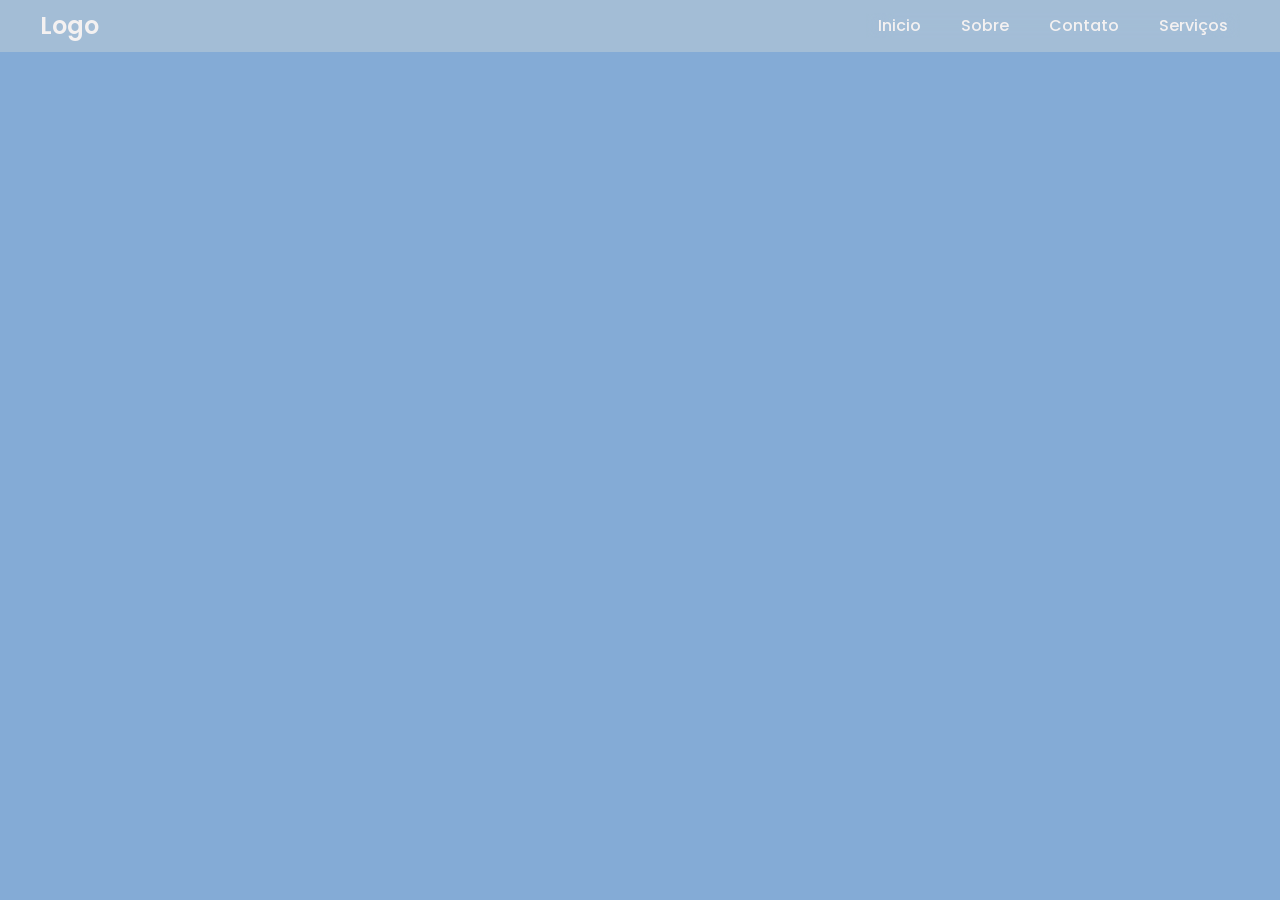
<file: index.html>
<!DOCTYPE html>
<html lang="pt-br">

<head>
    <meta charset="UTF-8">
    <meta name="viewport" content="width=device-width, initial-scale=1.0">
    <title>Explorando o DOM</title>

    <link rel="preconnect" href="https://fonts.googleapis.com">
    <link rel="preconnect" href="https://fonts.gstatic.com" crossorigin>
    <link
        href="https://fonts.googleapis.com/css2?family=Poppins:ital,wght@0,100;0,200;0,300;0,400;0,500;0,600;0,700;0,800;0,900;1,100;1,200;1,300;1,400;1,500;1,600;1,700;1,800;1,900&display=swap"
        rel="stylesheet">

    <link rel="stylesheet" href="style.css">

</head>

<body>
    <header class="header">
        <nav aria-label="Navegação principal">
            <a href="index.html" class="logo"> Logo </a>

            <button type="button" class="menu-toggle" id="menu-toggle" aria-label="Abrir menu" aria-expanded="false"
                aria-controls="menu">

                <svg width="24" height="24" fill="none" xmlns="http://www.w3.org/2000/svg" aria-hidden="true">

                    <path fill-rule="evenodd" clip-rule="evenodd"
                        d="M21 5.5H3V7h18V5.5Zm0 5.75H3v1.5h18v-1.5ZM3 17h18v1.5H3V17Z" fill="currentColor" />
                </svg>
            </button>

            <ul class="menu" id="menu">
                <li> <a href="#inicio"> Inicio </a> </li>
                <li> <a href="#sobre"> Sobre </a> </li>
                <li> <a href="#contato"> Contato </a> </li>
                <li> <a href="#servicos"> Serviços </a> </li>
            </ul>
        </nav>
    </header>


    <!-- Modal -->
    <dialog class="modal" id="modal">
        <div class="modal-content">
            <button class="modal-close" type="button" id="modal-close" aria-label="Fechar modal">
                x
            </button>

            <h2> Bem vind@! </h2>
            <p> Inscreva-se para receber novidades, conteúdos e atualizações! </p>

            <form class="modal-form">
                <div class="form-group">
                    <label for="nome"> Nome: </label>
                    <input type="text" id="nome" name="nome" placeholder="Seu nome" required>
                </div>

                <div class="form-group">
                    <label for="email"> Email: </label>
                    <input type="email" id="email" name="email" placeholder="Seu email" required>
                </div>

                <button type="submit" class="modal-submit"> Inscrever-se </button>
            </form>
        </div>
    </dialog>


    <script src="js/menu-hamburguer.js"></script>
    <script src="js/modal.js"></script>

</body>

</html>
</file>
<file: style.css>
:root {
  --font-family: 'Poppins', sans-serif;

  --color-light: #84abd6;
  --color-light-secondary: #a3bdd6;
  --color-mindaro: #feffb9;
  --color-gray: #aaa5bd;
  --color-white: #f4f1f1;

  --transition: all 300ms ease;

  --header-height: 3.25rem;
}


* {
  margin: 0;
  padding: 0;
  box-sizing: border-box;
  list-style: none;
  text-decoration: none;
}

body {
  font-family: var(--font-family);
  background-color: var(--color-light);
  color: var(--color-white);
}

a:focus-visible {
  outline: 0.125rem solid hsl(210, 93%, 45%);
  outline-offset: 0.125rem;
  border-radius: 1rem;
  background-color: hsl(210, 93%, 45%);
}


.header {
  width: 100%;
  height: var(--header-height);
  position: sticky;
  top: 0;
  z-index: 1000;

  background-color: var(--color-light-secondary);
  backdrop-filter: blur(0.75rem);
  padding: 1rem 0.5rem;
  position: relative;
  border-bottom: 0.125rem solid var(--color-light-secondary);
}

.header nav {
  display: flex;
  align-items: center;
  justify-content: space-between;

  max-width: 75rem;
  height: 100%;
  margin: auto;
}

.logo {
  font-size: 1.5rem;
  font-weight: 600;
  color: var(--color-mint);
  transition: var(--transition);
}

.logo:hover {
  color: var(--color-mindaro);
}

.menu-toggle {
  background-color: transparent;
  border: none;
  color: var(--color-mint);
  cursor: pointer;

  display: flex;
  align-items: center;
  justify-content: center;

  transition: var(--transition);
}

.menu-toggle:hover {
  color: var(--color-mindaro);
}

.menu {
  position: absolute;
  top: 100%;
  left: 0;

  width: 100%;
  height: calc(100dvh - var(--header-height));

  display: flex;
  flex-direction: column;
  align-items: center;
  justify-content: center;

  background-color: #17142880;
  backdrop-filter: blur(0.75rem);
  gap: 1rem;

  backdrop-filter: blur(0.75rem);

  opacity: 0;
  visibility: hidden;

  transform: translateY(-1rem);
  pointer-events: none;
}

.menu.menu-ativo {
  opacity: 1;
  visibility: visible;
  transform: translateY(0);
  pointer-events: auto;
}

.menu a {
  color: var(--color-white);
  font-size: 1.5rem;
  font-weight: 500;
  transition: var(--transition);

  padding: 0.5rem 0.75rem;
  border-radius: 1rem;
}

.menu a:hover {
  background-color: var(--color-light);
}

/* Modal */
.modal {
  margin: auto;
  background-color: #2d5174;
  color: var(--color-mindaro);
  border-radius: 2rem;
  border: 0.0625rem solid #2d5174;
  box-shadow: 0 1rem 3rem #00000080;
  overflow: visible;

  width: min(90%, 28rem);
}

.modal-content {
  padding: 2rem;
  position: relative;
}

.modal-close {
  position: absolute;
  top: 1rem;
  right: 1rem;

  font-size: 1.25rem;


  color: var(--color-gray);
  background-color: #2d5174;

  border: 0.0625rem solid var(--color-gray);
  border-radius: 50%;

  height: 2rem;
  width: 2rem;

  cursor: pointer;

  transition: var(--transition);
}

.modal-close:hover {
  transform: rotate(180deg);
}

.modal-content h2 {
  color: var(--color-mindaro);
  font-size: 1.75rem;
  margin-bottom: 0.5rem;
}

/* Fundo do modal */
.modal::backdrop {
  background-color: rgb(0, 0, 0, 0.5);
  backdrop-filter: blur(0.25rem);

}

.form-group input:focus,
.modal-submit:focus {
  border-color: hsl(210, 93%, 45%);
  outline: 0.125rem solid hsl(210, 93%, 45%);
}


.modal-content p {
  color: var(--color-gray);
  font-size: 0.875rem;
  line-height: 1.6;
  margin-bottom: 1.5rem;
}

.modal-form .modal-group {
  display: flex;
  flex-direction: column;
}

.modal-form {
  gap: 1rem;
  /*16px*/
}

.form-group {
  gap: 0.5rem;
}

.form-group label {
  font-size: 0.875rem;
  font-weight: 500;
}

.form-group input {
  width: 100%;
  padding: 0.875rem 1rem;
  color: var(--color-white);
  border-radius: 1rem;
  border: 0.0625rem solid var(--color-gray);
  font-family: inherit;
  font-size: 0.875rem;
}



.modal-submit {
  padding: 0.875rem;
  border-radius: 1rem;
  border: none;
  margin-top: 0.5rem;
  background-color: #3d6e9e;
  color: var(--color-white);
  font-weight: 600;
  font-family: inherit;
  font-size: 1rem;
  cursor: pointer;
  transition: var(--transition);
}

.modal-submit:hover {
  background-color: var(--color-light);
  transform: translateY(-0.125rem);
}

.modal[open] {
  animation: modal-entrada 300ms ease-in;
}

@keyframes modal-entrada {
  from {
    opacity: 0;
    transform: translateY(4rem) scale(0.95);
  }

  to {
    opacity: 1;
    transform: translateY(0) scale(1);
  }
}



@media screen and (min-width: 48rem) {
  .menu-toggle {
    display: none;
  }

  .menu {
    position: static;

    width: auto;
    height: auto;

    flex-direction: row;
    background-color: transparent;

    opacity: 1;
    visibility: visible;
    transform: none;
    pointer-events: auto;
  }

  .menu a {
    font-size: 1rem;
  }
}
</file>
